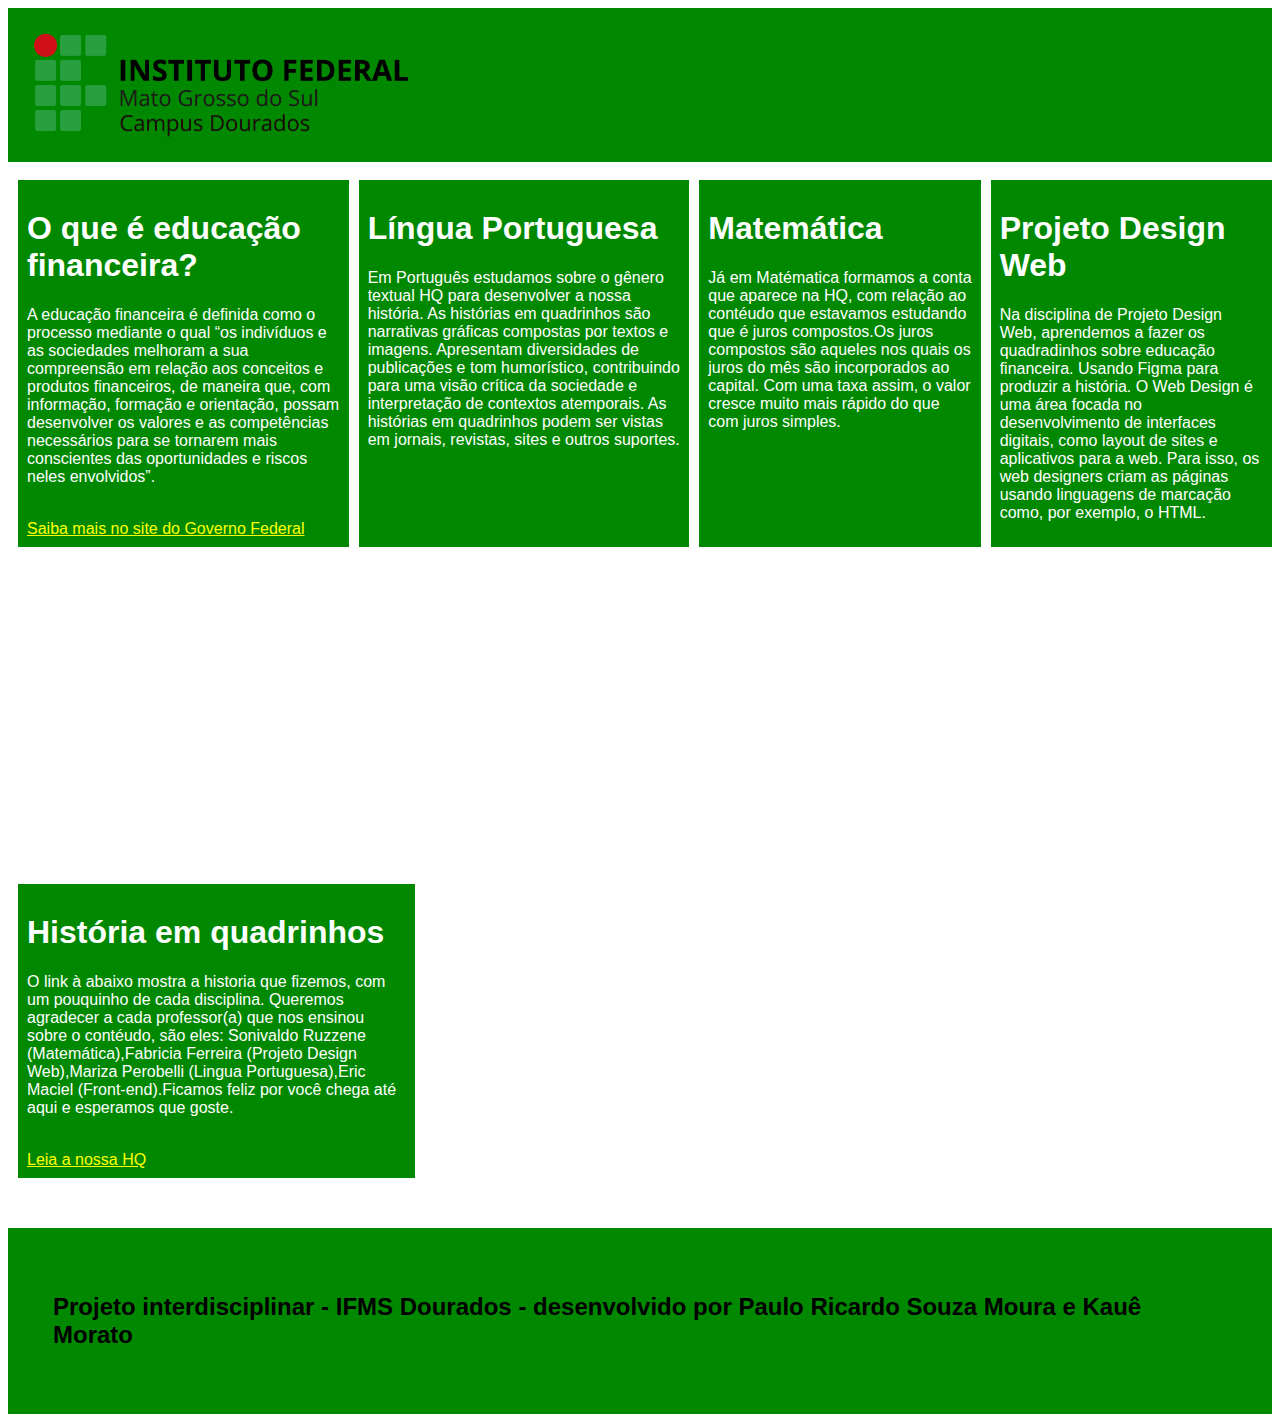
<file: index.html>
<!DOCTYPE html>
<html lang="pt-br">

<head>
      <title>Lego</title>
      <meta name="viewport" content="width=device-width, initial-scale=1" />
      <link rel="stylesheet" type="text/css" href="css/estilo.css">
</head>

<body>
      <div class="flex"><img class="logo" src="img/ifms.png" height="150" width="auto" class="logo"
            alt="Logotipo do IFMS Dourados"></div>
            <br>
            <section class="flexbox">
                  <div class="duple">
                        <div class="item">
                              <h1>O que é educação financeira?</h1>
                              <p>A educação financeira é definida como o processo mediante o qual “os indivíduos e as
                                    sociedades
                                    melhoram a sua compreensão em relação aos conceitos e produtos financeiros, de maneira
                                    que, com
                                    informação, formação e orientação, possam desenvolver os valores e as competências
                                    necessários
                              para se tornarem mais conscientes das oportunidades e riscos neles envolvidos”.</p>
                              <br>
                              <a class="link" href="https://bit.ly/47yigXl">Saiba mais no site do Governo Federal</a>
                        </div>
                        <div class="item">
                              <h1>Língua Portuguesa</h1>
                              <p>Em Português estudamos sobre o gênero textual HQ para desenvolver a nossa história. As
                                    histórias em
                                    quadrinhos são narrativas gráficas compostas por textos e imagens. Apresentam diversidades
                                    de
                                    publicações e tom humorístico, contribuindo para uma visão crítica da sociedade e
                                    interpretação
                                    de contextos atemporais. As histórias em quadrinhos podem ser vistas em jornais, revistas,
                                    sites
                              e outros suportes. </p>
                        </div>
                  </div>
                  <div class="duple">
                        <div class="item">
                              <h1>Matemática</h1>
                              <p>Já em Matématica formamos a conta que aparece na HQ, com relação ao contéudo que estavamos
                                    estudando que é juros compostos.Os juros compostos são aqueles nos quais os juros do mês
                                    são
                                    incorporados ao capital. Com uma taxa assim, o valor cresce muito mais rápido do que com
                                    juros
                              simples.</p>
                        </div>
                        <div class="item">
                              <h1>Projeto Design Web</h1>
                              <p>Na disciplina de Projeto Design Web, aprendemos a fazer os quadradinhos sobre educação
                                    financeira.
                                    Usando Figma para produzir a história. O Web Design é uma área focada no desenvolvimento
                                    de
                                    interfaces digitais, como layout de sites e aplicativos para a web. Para isso, os web
                                    designers
                              criam as páginas usando linguagens de marcação como, por exemplo, o HTML.</p>
                        </div>
                  </div>
            </section>
            <br>
            <section class="section2">
                  <iframe width="560" height="315" src="https://www.youtube.com/embed/fVFfASg_lok?si=hC5LOTlj9R1ZgwNA"
                  title="YouTube video player" frameborder="0"
                  allow="accelerometer; autoplay; clipboard-write; encrypted-media; gyroscope; picture-in-picture; web-share"
                  allowfullscreen></iframe>

                  <div class="itemHQ">
                        <h1>História em quadrinhos</h1>
                        <p>O link à abaixo mostra a historia que fizemos, com um pouquinho de cada disciplina. Queremos
                              agradecer a cada professor(a) que nos ensinou sobre o contéudo, são eles: Sonivaldo Ruzzene
                              (Matemática),Fabricia Ferreira (Projeto Design Web),Mariza Perobelli (Lingua Portuguesa),Eric
                        Maciel (Front-end).Ficamos feliz por você chega até aqui e esperamos que goste. </p>
                        <br>
                        <a class="link" href="hq.html">Leia a nossa HQ</a>
                  </div>

            </section>
            <div class="flex1">
                  <footer>
                        <h2>Projeto interdisciplinar - IFMS Dourados - desenvolvido por Paulo Ricardo Souza Moura e Kauê
                        Morato</h2>
                  </footer>
            </div>
      </body>

      </html>
</file>
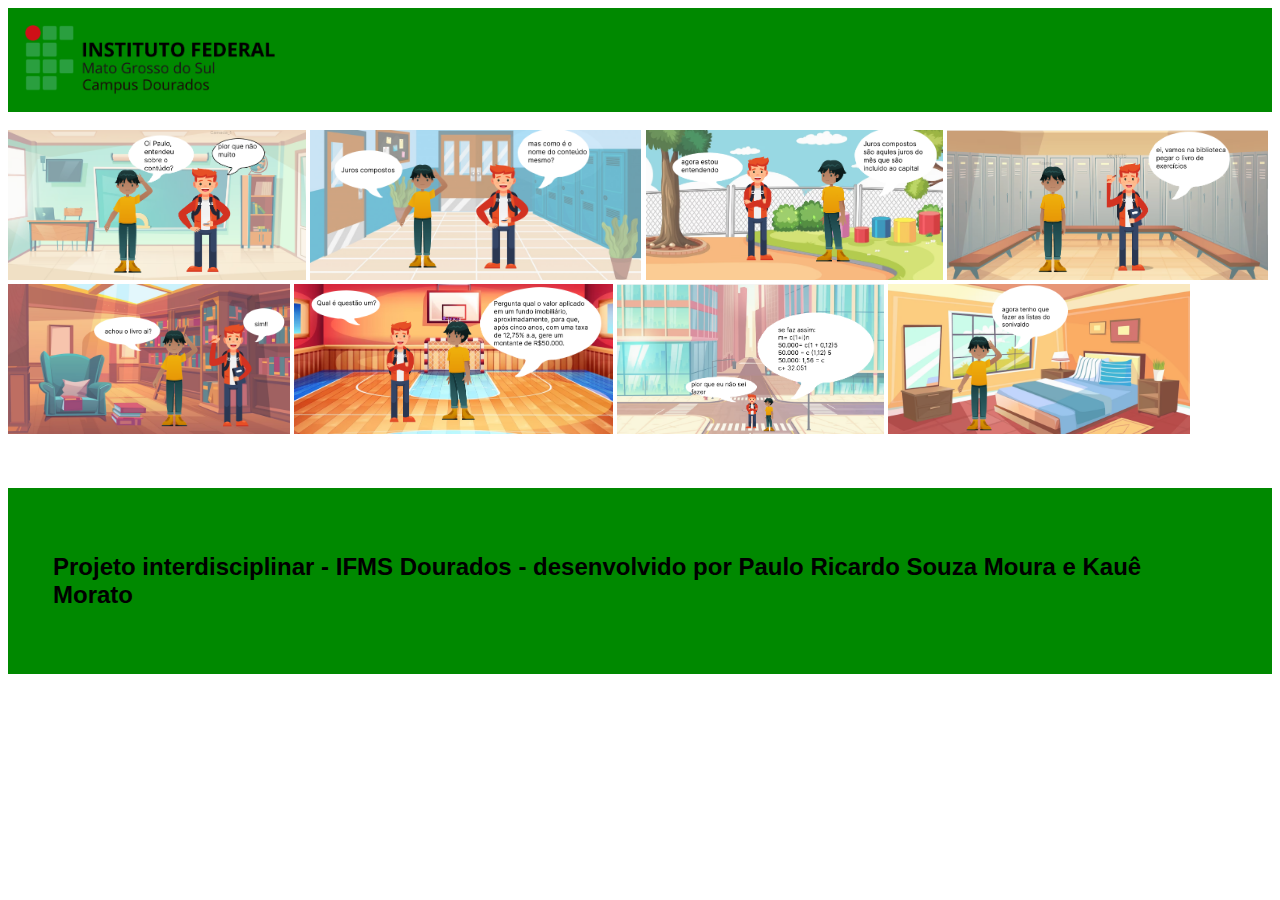
<file: hq.html>
<!DOCTYPE html>
<html lang="pt-br">
<head>
	<title>Lego</title>
	<meta name="viewport" content="width=device-width, initial-scale=1"/>
	<link rel="stylesheet" type="text/css" href="css/estilo.css">
</head>
<body>
  <div class="flex"><img src="img/ifms.png" height="100" width="auto" alt="Logotipo do IFMS Dourados"></div>
  <br>
  <section class="quadrinhos2">
    <img class="img1"src="img/uma.png" height="150" width="auto" alt="Quadrinho um">
    <img class="img1"src="img/duas.png" height="150" width="auto" alt="Quadrinho dois">
    <img class="img1"src="img/tres.png" height="150" width="auto" alt="Quadrinho tres">
    <img class="img1"src="img/quatro.png" height="150" width="auto" alt="Quadrinho quatro">

  </section>
  <section class="quadrinhos">
   <img class="img2"src="img/cinco.png" height="150" width="auto" alt="Quadrinho cinco">
   <img class="img2"src="img/seis.png" height="150" width="auto" alt="Quadrinho seis">
   <img class="img2" src="img/sete.png" height="150" width="auto" alt="Quadrinho sete">
   <img class="img2"src="img/oito.png" height="150" width="auto" alt="Quadrinho oito">


 </section>

 <div class="flex1">
  <footer>
    <h2>Projeto interdisciplinar - IFMS Dourados - desenvolvido por Paulo Ricardo Souza Moura e Kauê Morato</h2>
  </footer>   </div>
</body>
</html>
</file>
<file: css/estilo.css>
body {
	font-family: Arial, Helvetica, sans-serif;
	background-color: white;
}

.flex	 {
	background-color: rgb(0, 137, 0);
}

.flexbox {
	display: flex;
	justify-content: space-around;
}

.duple {
	display: flex;
}
.itemHQ {
	background-color: rgb(0, 137, 0);
	padding: 1vh;
	margin-left: 10px;
	width: 30%;
}
.item {
	background-color: rgb(0, 137, 0);
	padding: 1vh;
	margin-left: 10px;
	width: 50%;
}

.flex1 {
	background-color: rgb(0, 137, 0);
	padding: 5vh;
	margin-top: 50px;
}
@media (max-width: 500px) {
	.duple {
		flex-direction: column;
		margin-top: 10px;
		width: 100%;
	}
	.item {
		margin-top: 15px;
	}
	iframe {
		width: 400px;
		height: auto;
	}
	.itemHQ {
		width: 20%;
	}
}

p {
	color: white;
}
h1{
	color: white;
}
.link{
	color:yellow;
}
@media (max-width: 500px) {
	.flexbox {
		flex-direction: column;
		margin-top: 10px;
	}
	.img1 {
		margin-top: 30px;
	}
	.img2 {
		margin-top: 30px;
	}
	iframe {
		width: 400px;
		height: auto;
	}
	.quadrinhos1 {
		width: 30%;
	}
	.quadrinhos2 {
		width: 30%;
	}
}
</file>
